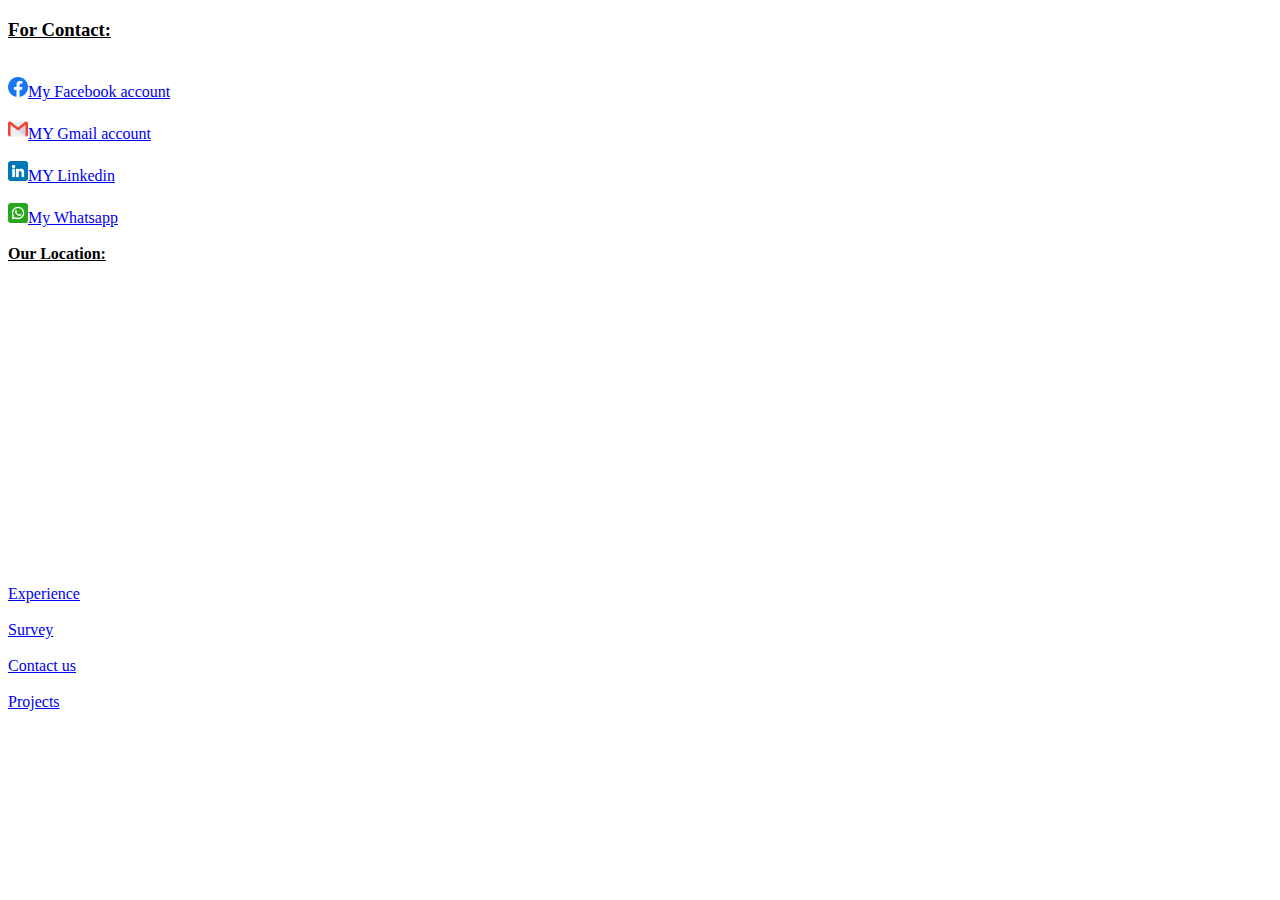
<file: Contact.html>
<!DOCTYPE html>
<html lang="en">
<head>
    <meta charset="UTF-8">
    <meta name="viewport" content="width=device-width, initial-scale=1.0">
    <title>Contact</title>
</head>
<body>
    <b><u><h3>For Contact:</h3></u></b><br>
    <img src="./Images/facebook.png"  alt="FB logo" height="20" width="20" ><a href="www.facebook.com" target="_blank">My Facebook account</a><br><br>
    <img src="./Images/gmail.png" alt="gmail" height="20" width="20"><a href="mailto:abc123@gmail.com" target="_blank">MY Gmail account</a><br><br>
    <img src="./Images/linkedin.png" alt="Linkedin" height="20" width="20"><a href="www.linkedin.com" target="_blank">MY Linkedin</a><br><br>
    <img src="./Images/whatsapp.png" alt="whatsapp" height="20" width="20"><a href="www.whatsapp.com" target="_blank">My Whatsapp</a><br><br>
    <b><u>Our Location:</u></b><br><br>
    <iframe src="https://www.google.com/maps/embed?pb=!1m14!1m8!1m3!1d5727.1033506611275!2d71.47640475199964!3d34.00099555608684!3m2!1i1024!2i768!4f13.1!3m3!1m2!1s0x38d910d324a9cf0d%3A0xf2df847901c6501!2sIslamia%20College%20University%20Peshawar!5e0!3m2!1sen!2sus!4v1735629049448!5m2!1sen!2sus" width="300" height="300" style="border:0;" allowfullscreen="" loading="lazy" referrerpolicy="no-referrer-when-downgrade"></iframe><br>
    <a href="./Experience.html" target="_blank">Experience</a><br><br>
    <a href="./Survey.html"  target="_blank">Survey</a><br><br>
    <a href="./Contact.html"  target="_blank">Contact us</a><br><br>
    <a href="./Projects.html"  target="_blank">Projects</a>
    
</body>
</html>
</file>
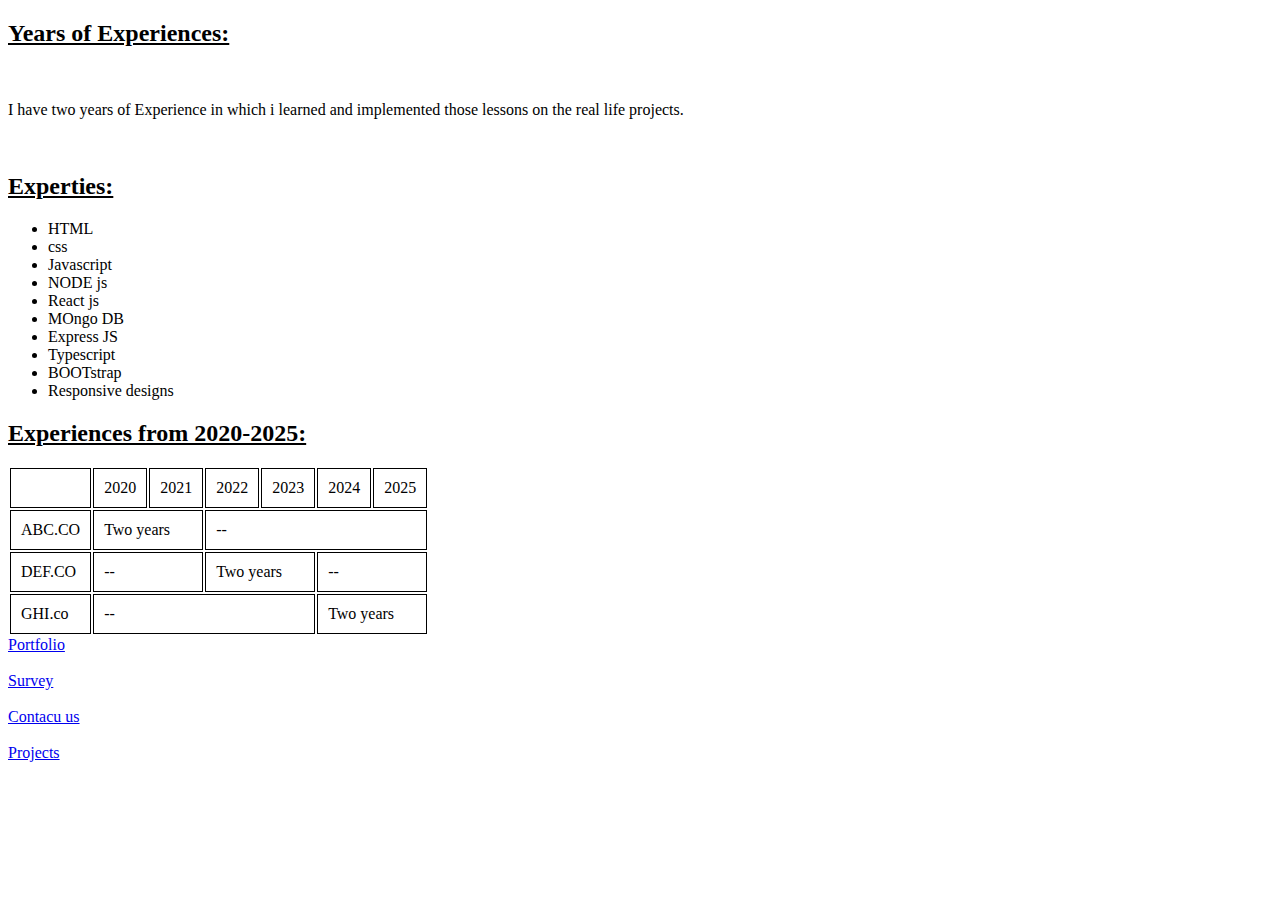
<file: Experience.html>
<!DOCTYPE html>
<html lang="en">
<head>
    <meta charset="UTF-8">
    <meta name="viewport" content="width=device-width, initial-scale=1.0">
    <title>Experiences</title>
    <link rel="stylesheet" href="style.css">
</head>
<body>
    <b><u><h2>Years of Experiences:</h2></u></b><br>
    <p>I have two years of Experience in which i learned and implemented those lessons on the real life projects.</p><br>
    <b><u><h2>Experties:</h2></u></b>
    <ul>
        <li>HTML</li>
        <li>css</li>
        <li>Javascript</li>
        <li>NODE js</li>
        <li>React js</li>
        <li>MOngo DB</li>
        <li>Express JS</li>
        <li>Typescript</li>
        <li>BOOTstrap</li>
        <li>Responsive designs</li>

</ul>
<b><u><h2>Experiences from 2020-2025:</h2></u></b>
<table class="tb">
    <th>
    <td>2020</td>
    <td>2021</td>
    <td>2022</td>
    <td>2023</td>
    <td>2024</td>
    <td>2025</td>
    </th>

<tr>
    <td>ABC.CO</td>
    <td colspan="2">Two years</td>
    <td colspan="4">--</td>
</tr>
<tr>
    <td>DEF.CO</td>
    <td colspan="2">--</td>
    <td colspan="2">Two years</td>
    <td colspan="2">--</td>
</tr>
<tr>
    <td>GHI.co</td>
    <td colspan="4">--</td>
    <td colspan="2">Two years</td>
</tr>
</table>
</body>
<a href="./index.html"  target="_blank">Portfolio</a><br><br>
<a href="./Survey.html"  target="_blank">Survey</a><br><br>
<a href="./Contact.html"  target="_blank">Contacu us</a><br><br>
<a href="./Projects.html"  target="_blank">Projects</a>
</html>
</file>
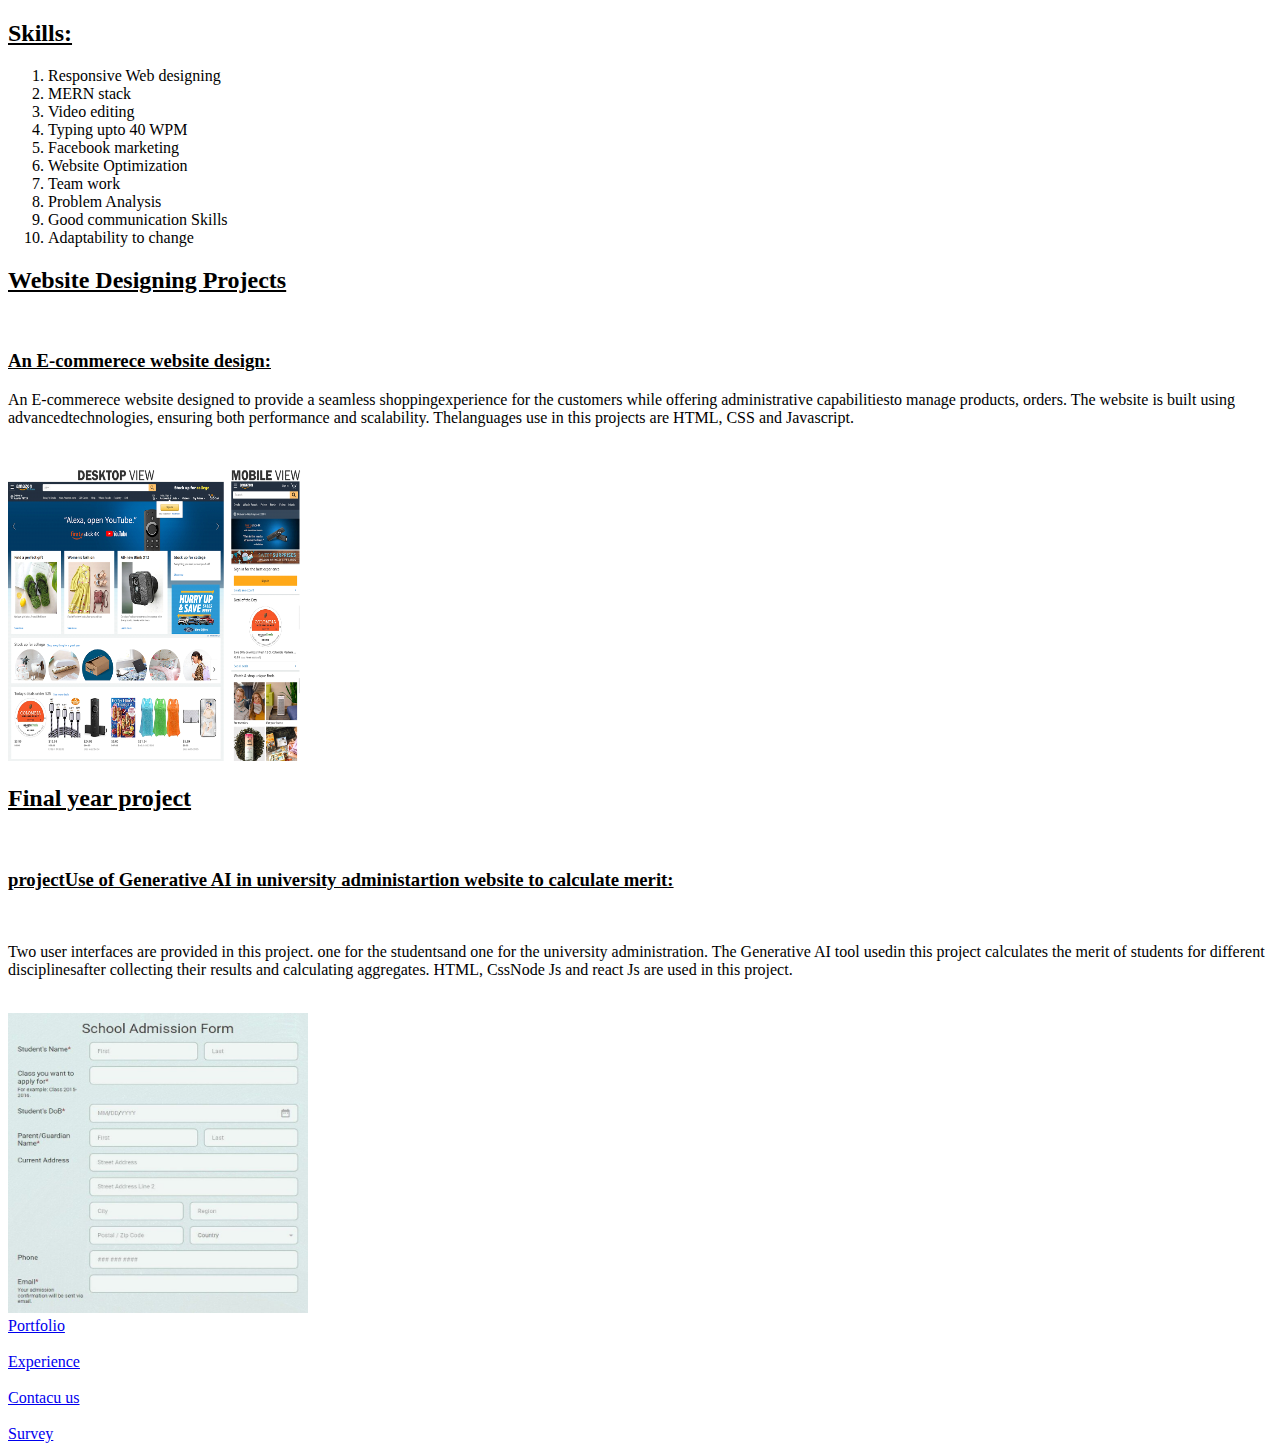
<file: Projects.html>
<!DOCTYPE html>
<html lang="en">
<head>
    <meta charset="UTF-8">
    <meta name="viewport" content="width=device-width, initial-scale=1.0">
    <title>Projects</title>
</head>
<body>
    <b><u><h2>Skills:</h2></u></b>
    <ol>
        <li>Responsive Web designing</li>
        <li>MERN stack</li>
        <li>Video editing</li>
        <li>Typing upto 40 WPM</li>
        <li>Facebook marketing</li>
        <li>Website Optimization</li>
        <li>Team work</li>
        <li>Problem Analysis</li>
        <li>Good communication Skills</li>
        <li>Adaptability to change</li>
    </ol>
    <b><u><h2>Website Designing Projects</h2></u></b><br>
    <u><h3>An E-commerece website design:</h3></u>
    <p>An E-commerece website designed to provide a seamless shoppingexperience for the customers while offering administrative capabilitiesto manage products, orders. The website is built using advancedtechnologies, ensuring both performance and scalability. Thelanguages use in this projects are HTML, CSS and Javascript.</p><br>
    <img src="./Images/Ecommerece.png" alt="E-commerece" height="300" width="300"><br>
    <b><u><h2>Final year project</h2></u></b><br>
    <u><h3>projectUse of Generative AI in university administartion website to calculate merit:</h3></u><br>
    <p>Two user interfaces are provided in this project. one for the studentsand one for the university administration. The Generative AI tool usedin this project calculates the merit of students for different disciplinesafter collecting their results and calculating aggregates. HTML, CssNode Js and react Js are used in this project.</p><br>
    <img src="./Images/CMS.jpg" alt="FYP" height="300" width="300"><br>
    <a href="./index.html"  target="_blank">Portfolio</a><br><br>
    <a href="./Experience.html"  target="_blank">Experience</a><br><br>
    <a href="./Contact.html"  target="_blank">Contacu us</a><br><br>
    <a href="./Survey.html"  target="_blank">Survey</a>

</body>
</html>
</file>
<file: style.css>
.table {
    width: 70%;
    border-collapse:
}

.table, th, td {
    border: 1px solid black;
}

th, td {
    padding: 10px;
    text-align: left;
}
</file>
